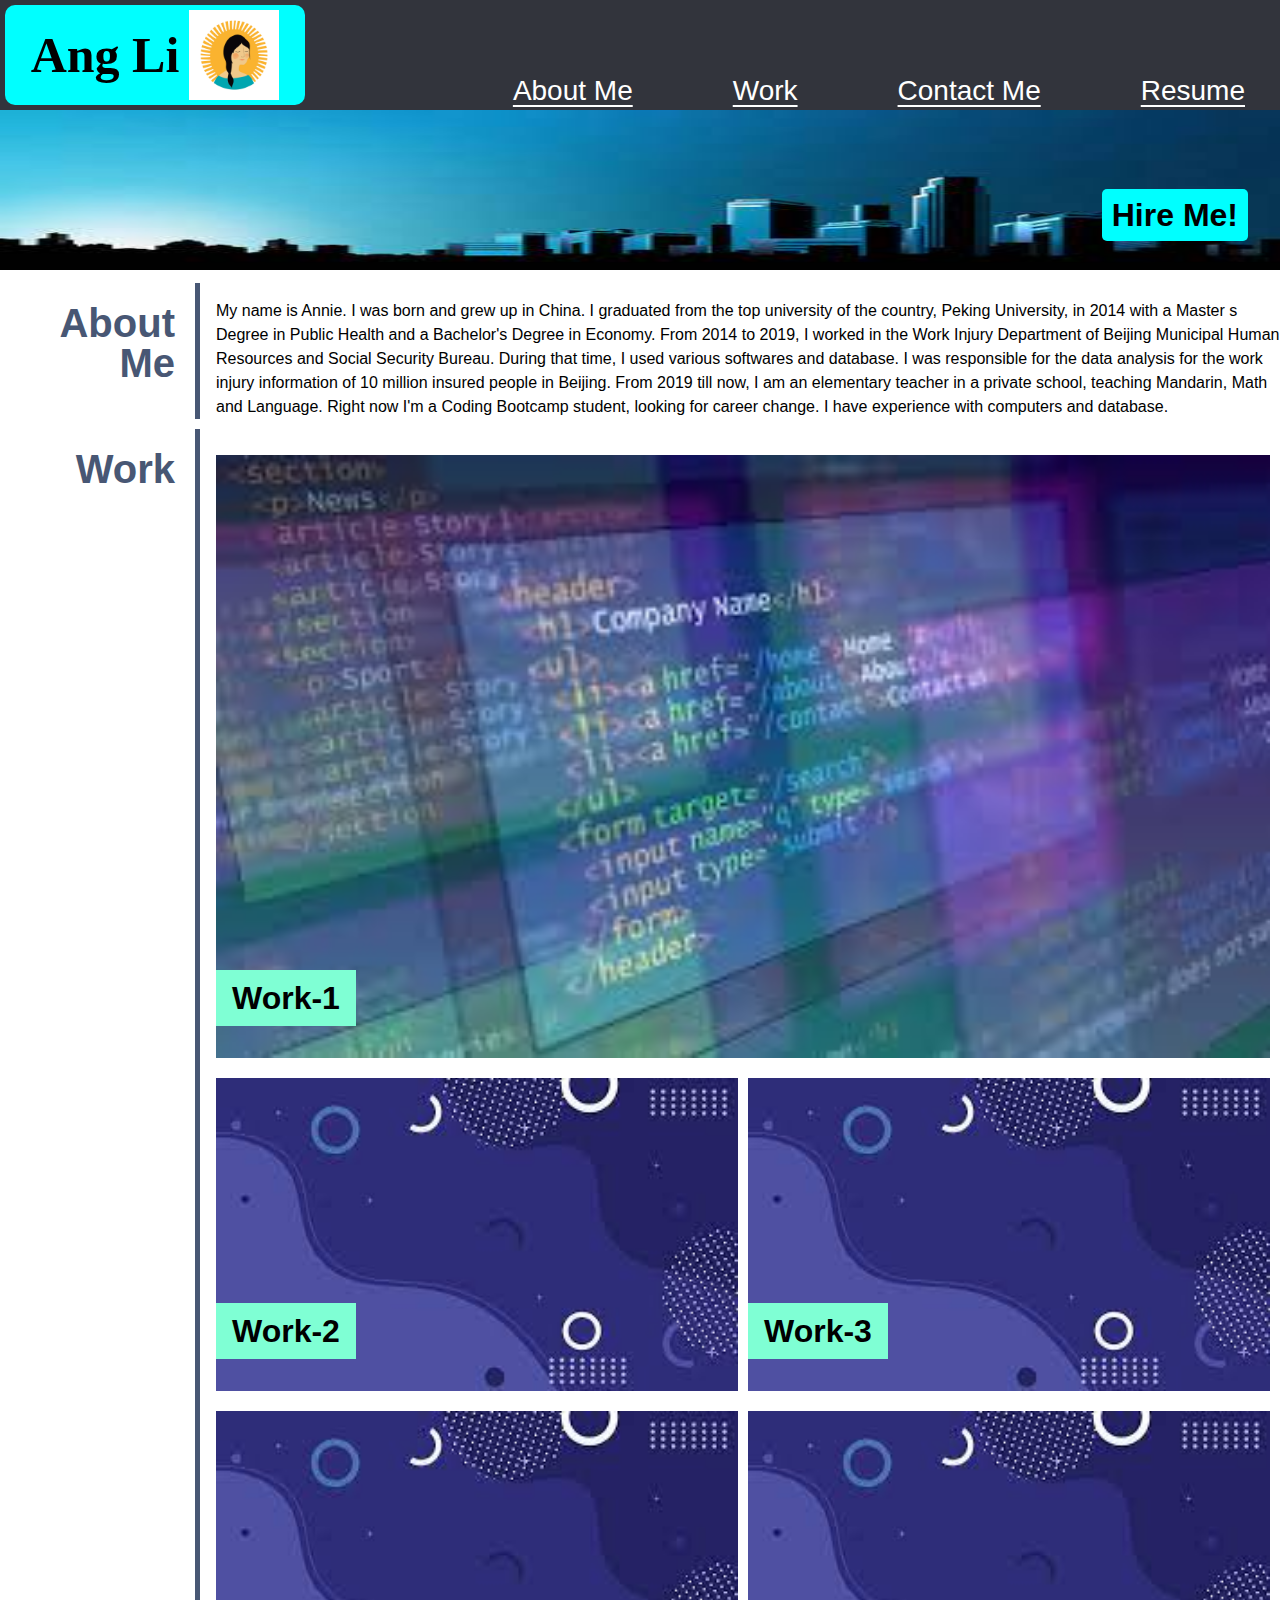
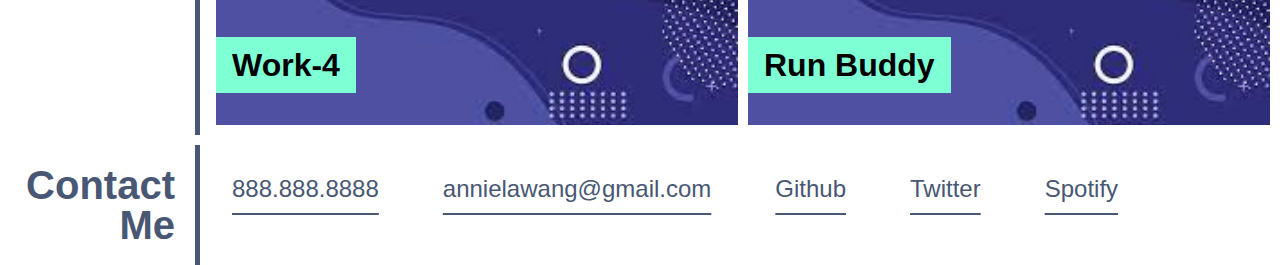
<file: index.html>
<!DOCTYPE html>
<html lang="en">
<head>
    <meta charset="UTF-8">
    <meta name="viewport" content="width=device-width, initial-scale=1.0">
    <title>My Portfolio Page</title>
    <link rel="stylesheet" href="./assets/css/reset.css">
    <link rel="stylesheet" href="./assets/css/style.css">
</head>
<body>
    <header>
        <nav class="top">
            <div class="top-left">
                <h1>
                    Ang Li 
                </h1>
                <img src="./assets/images/avatar.png" alt="This is my avatar.">
            </div>

            <ul class="top-right">
                <li>
                    <a href="#about-me-link">About Me</a>
                </li>
                <li>
                    <a href="#work-link">Work</a>
                </li>
                <li>
                    <a href="#contact-me-link">Contact Me</a>
                </li>
                <li>
                    <a href="">Resume</a>
                </li>
            </ul>
        </nav>
    </header>
    <main>
        <div class="hero">
                <h2>Hire Me!</h2>
                <img src="./assets/images/hero.jpeg" alt="This is an hero image.">
        </div>
        <div>
            <section class="about-me" id="about-me-link">
                <h3>About Me</h3>
                <p>My name is Annie. I was born and grew up in China. I graduated from the top university of the country, Peking University, in 2014 with a Master
                    s Degree in Public Health and a Bachelor's Degree in Economy. From 2014 to 2019, I worked in the Work Injury Department of Beijing Municipal Human Resources and Social Security Bureau. During that time, I used various softwares and database. I was responsible for the data analysis for the work injury information of 10 million insured people in Beijing. From 2019 till now, I am an elementary teacher in a private school, teaching Mandarin, Math and Language. Right now I'm a Coding Bootcamp student, looking for career change. I have experience with computers and database. 

                    </p>
            </section>

            <section class="work" id="work-link">
                <h3>Work</h3>
                <div class="work-imgs">
                    <section id="work-1-section">
                        <h4>Work-1</h4>
                        <img id="work-1-img" src="./assets/images/work-1.jpeg" alt="This is work-1">
                    </section>

                    <section class="work-2-section">
                        <h4>Work-2</h4>
                        <img id="test-img" class="work-2-img" src="./assets/images/work-3.jpeg" alt="This is work-2">
                    </section>

                    <section class="work-2-section">
                        <h4>Work-3</h4>
                        <img class="work-2-img" src="./assets/images/work-3.jpeg" alt="This is work-3">
                    </section>

                    <section class="work-2-section">
                        <h4>Work-4</h4>
                        <img class="work-2-img" src="./assets/images/work-3.jpeg" alt="This is work-4">
                    </section>

                    <section class="work-2-section">
                        <h4>Run Buddy</h4>
                        <a href="https://annielawang.github.io/01-challange-html-css-git/">
                            <img class="work-2-img" src="./assets/images/work-3.jpeg" alt="This is work-5">
                        </a>
                    </section>   
                </div> 
            </section>
        </div>
    </main>

    <footer>
        <section class="contact-me" id="contact-me-link">
            <h3>Contact Me</h3>
            <div class="contact-me-details">
                <ul class="contact-me-lists">
                    <li>
                        <a href="#">888.888.8888</a>
                    </li>

                    <li>
                        <a href="mailto:annielawang@gamil.com">annielawang@gmail.com</a>
                    </li>

                    <li>
                        <a href="https://github.com/annielawang">Github</a>
                    </li>

                    <li>
                        <a href="#">Twitter</a>
                    </li>

                    <li>
                        <a href="#">Spotify</a>
                    </li>
                </ul>
            </div>
        </section>
    </footer>
</body>
</html>
</file>
<file: assets/css/style.css>
/* set variable */
:root{
    --font-color:rgb(72, 87, 116);
}

.top {
    background-color: rgb(50, 52, 60);
    display: flex;
    flex-wrap: wrap;
    justify-content: space-between;
    padding: 5px;
}
/* top left */
.top-left {
    display: flex;
    background-color: aqua;
    width: 300px;
    height: 100px;
    justify-content: center;
    align-items: center;
    border-radius: 10px;
}

.top-left h1 {
    font-family: 'Times New Roman', Times, serif;
    font-size: 50px;
}

.top-left img {
    width: 30%;
    margin-left: 10px;
}

/* top right */
.top-right {
    display: flex;
    flex-wrap: wrap;
    justify-content: space-around;
    align-items: flex-end;
    margin-right: 30px;
}

.top-right a {
    color: white;
    font-size: 28px;
    width: 150px;
    margin-left: 100px;
    text-underline-offset: 5px;
    font-family:'Segoe UI', Tahoma, Geneva, Verdana, sans-serif;
}

.hero {
    position: relative;
}

.hero img {
    width: 100%;
    height:10rem;
}

.hero h2 {
    background-color: aqua;
    font-size: 2rem;
    position: absolute;
    right: 2rem;
    bottom: 2rem;
    padding: 10px;
    border-radius: 5px;
}

/* main sections */
.about-me, 
.work, 
.contact-me {
    display: flex;
    margin-top: 10px;
}

h3 {
    font-size: 40px;
    font-family:'Segoe UI', Tahoma, Geneva, Verdana, sans-serif;
    color: var(--font-color);
    border-right-style: solid;
    border-right-width: 5px;
    padding: 20px;
    text-align: end;
    flex: 0 0 200px;
}

.about-me p,
.work-imgs {
    font-family: 'Segoe UI', Tahoma, Geneva, Verdana, sans-serif;
    margin-left: 1rem;
    margin-top: 1rem;
    line-height: 1.5rem;
}

.work-imgs {
    display: flex;
    flex-wrap: wrap;
}

#work-1-section {
    display: flex;
    flex-direction: column;
    flex: 1 1 100%;
    margin: 10px 10px 10px 0;
    position: relative;
}

.work-2-section {
    margin: 10px;
    margin-left: 0;
    display: flex;
    flex-direction: column;
    flex: 1 1 48%;
    position: relative;
}

.work-2-section a {
    display: contents;
}

.work-2-img {
    height: auto;
}

.work-imgs h4 {
    position:absolute;
    bottom: 2rem;
    font-size: 2rem;
    background-color:aquamarine;
    padding: 1rem;
}

/* footer */
.contact-me-lists {
    display: flex;
    flex-wrap: wrap;
    align-items: center;
    justify-content: space-around;
}

.contact-me-lists a {
    display: block;
    padding: 2rem;
    font-size: 1.5rem;
    text-decoration:underline;
    text-underline-offset: 1rem;
    color:var(--font-color);
}

/* responsive design with media query */
@media screen and (max-width:600px) {
    .top-right,
    .about-me, 
    .work, 
    .contact-me,
    .contact-me-lists {
        flex-direction: column;
    }
    h3 {
        align-self: center;
        border-right-style: none; 
        border-bottom-style: solid;
        border-bottom-width: 5px;
        flex: 0 0 auto;
    }
    .contact-me-lists a {
        padding: 5px;
        text-underline-offset: 5px;
        font-size: 1rem;
    }

    .top-right li {
        margin: auto;
        padding: 5px;
    }

    .top-right a {
        font-size: 1.5rem;
    }
}
</file>
